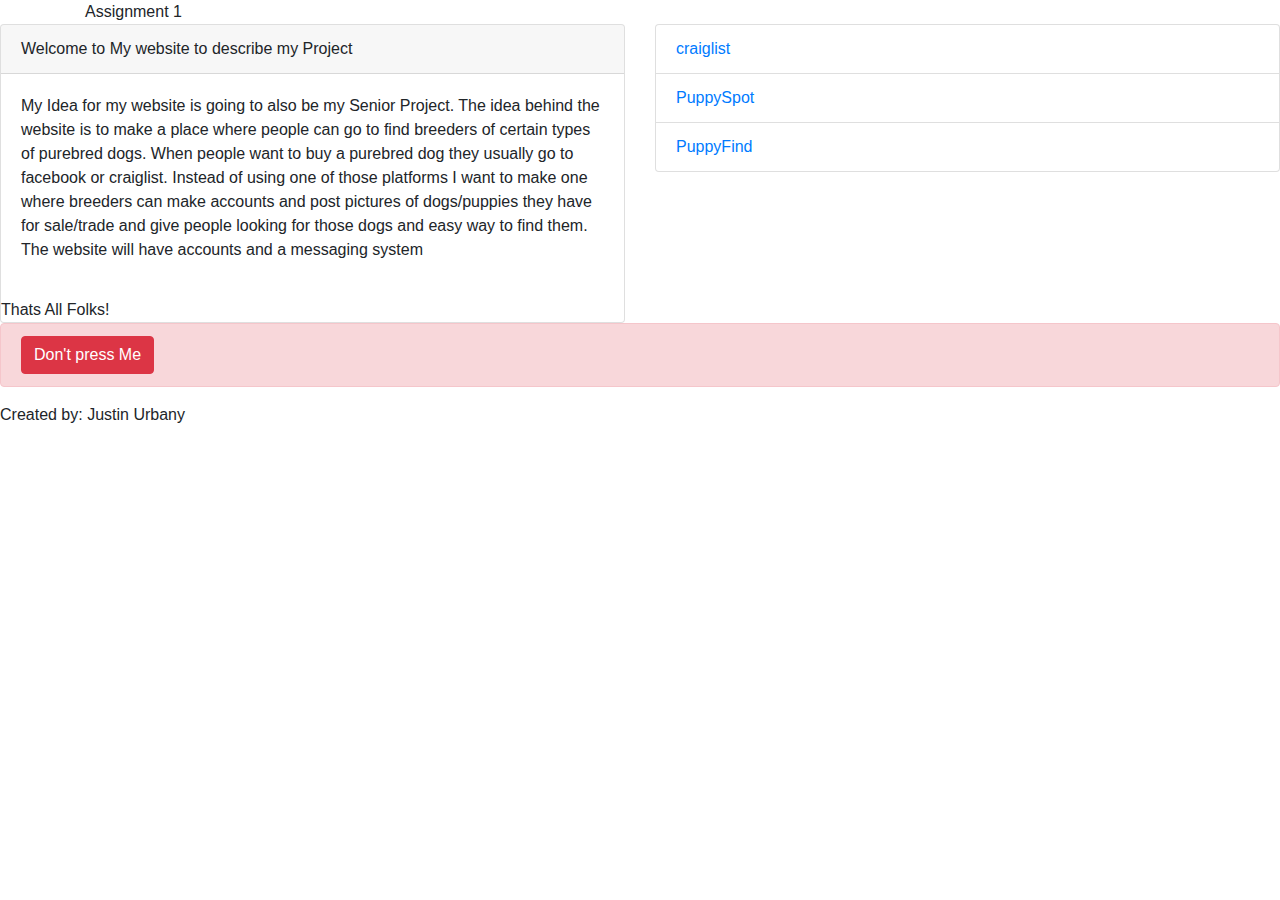
<file: Assignment1/Index.html>
<!DOCTYPE html>
<html>
    <head>
        <title>Assignment 1</title>
        <link rel="stylesheet" href="https://stackpath.bootstrapcdn.com/bootstrap/4.1.3/css/bootstrap.min.css"/>
    </head>
    <body>
        <header class ="container">Assignment 1</header>
        <div class ="row">
        <div class="col-xs-12 col-md-6">    
        <div class = "card">
            <div class="card-header">Welcome to My website to describe my Project</div>
            <div class="card-body"><p>My Idea for my website is going to also be my Senior Project. The idea behind the website is to make a place where people can go to find breeders of certain types of 
                purebred dogs. When people want to buy a purebred dog they usually go to facebook or craiglist. Instead of using one of those platforms I want to make one where breeders can make accounts and post pictures of dogs/puppies
            they have for sale/trade and give people looking for those dogs and easy way to find them. The website will have accounts and a messaging system</p> </div>
            <div class class="card-footer">Thats All Folks!</div>
        </div>
        </div>
        <div class="col-xs-12 col-md-6">  
        <ul class="list-group">
            <li class="list-group-item"><a href="http://www.craiglist.org">craiglist</a></li>
            <li class="list-group-item"><a href="https://www.puppyspot.com/">PuppySpot</a></li>
            <li class="list-group-item"><a href="https://www.puppyfind.com/">PuppyFind</a></li>            
        </ul>
        </div>
        </div>
        <div class="alert alert-danger">
            <button type="button" class="btn btn-danger">Don't press Me</button>
        </div>
        <footer><p>Created by: Justin Urbany</p></footer>
    </body>
</html>
</file>
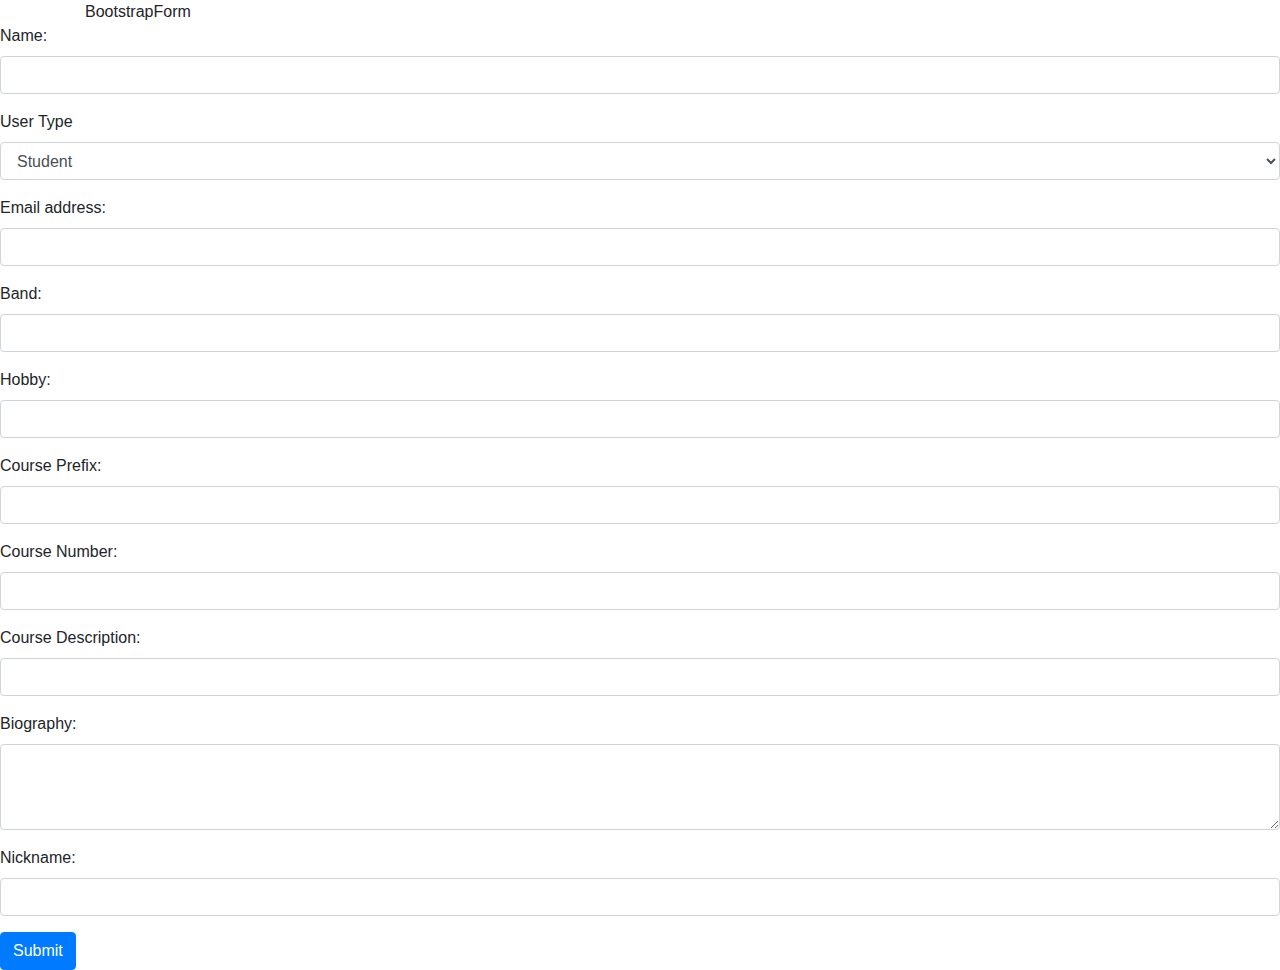
<file: Assignment1/BootstrapForm.html>
<!DOCTYPE html>
<html>
    <head>
        <title>BootstrapForm</title>
        <link rel="stylesheet" href="https://stackpath.bootstrapcdn.com/bootstrap/4.1.3/css/bootstrap.min.css"/>
    </head>
    <body>
            <header class ="container">BootstrapForm</header>
            <form action="https://www.oit.edu/cst465" method="post" id="aspnetForm">
                <div class="form-group">
                    <label for ="Name">Name:</label>
                    <input type="text" name="Name" class="form-control" id="Name">
                </div>
                <div class="form-group"> 
                    <label for="UserType">User Type</label>
                    <select class="form-control" id="UserType" name="UserType">
                        <option>Student</option>
                        <option>Teacher</option>
                    </select>
                </div>
                <div class="form-group">
                    <label for="EmailAddress">Email address:</label>
                    <input type="text" class="form-control" id="EmailAddress" name="EmailAddress">
                </div>
                <div class="form-group">
                    <label for="Band">Band:</label>
                    <input type="text" class="form-control" id="Band" name="Band">
                </div>
                <div class="form-group">
                    <label for="Hobby">Hobby:</label>
                    <input type="text" class="form-control" id="Hobby" name="Hobby">
                </div>
                <div class="form-group">
                    <label for="CoursePrefix">Course Prefix:</label>
                    <input type="text" class="form-control" id="CoursePrefix" name="CoursePrefix">
                </div>
                <div class="form-group">
                    <label for="CourseNumber">Course Number:</label>
                    <input type="text" class="form-control" id="coursenumber" name="CourseNumber">
                </div>
                <div class="form-group">
                    <label for="CourseDescription">Course Description:</label>
                    <input type="coursedescription" class="form-control" id="coursedescription" name="CourseDescription">
                </div>
                <div class="form-group">
                    <label for="Biography">Biography:</label>
                    <textarea class="form-control" rows="3" id ="biography" name="Biography"></textarea>
                </div>
                <div class="form-group">
                    <label for="nickname">Nickname:</label>
                    <input type="nickname" class="form-control" id="nickname" name="Nickname">
                </div>
                <button type="submit" class="btn btn-primary">Submit</button>
         
    </body>
</html>
</file>
